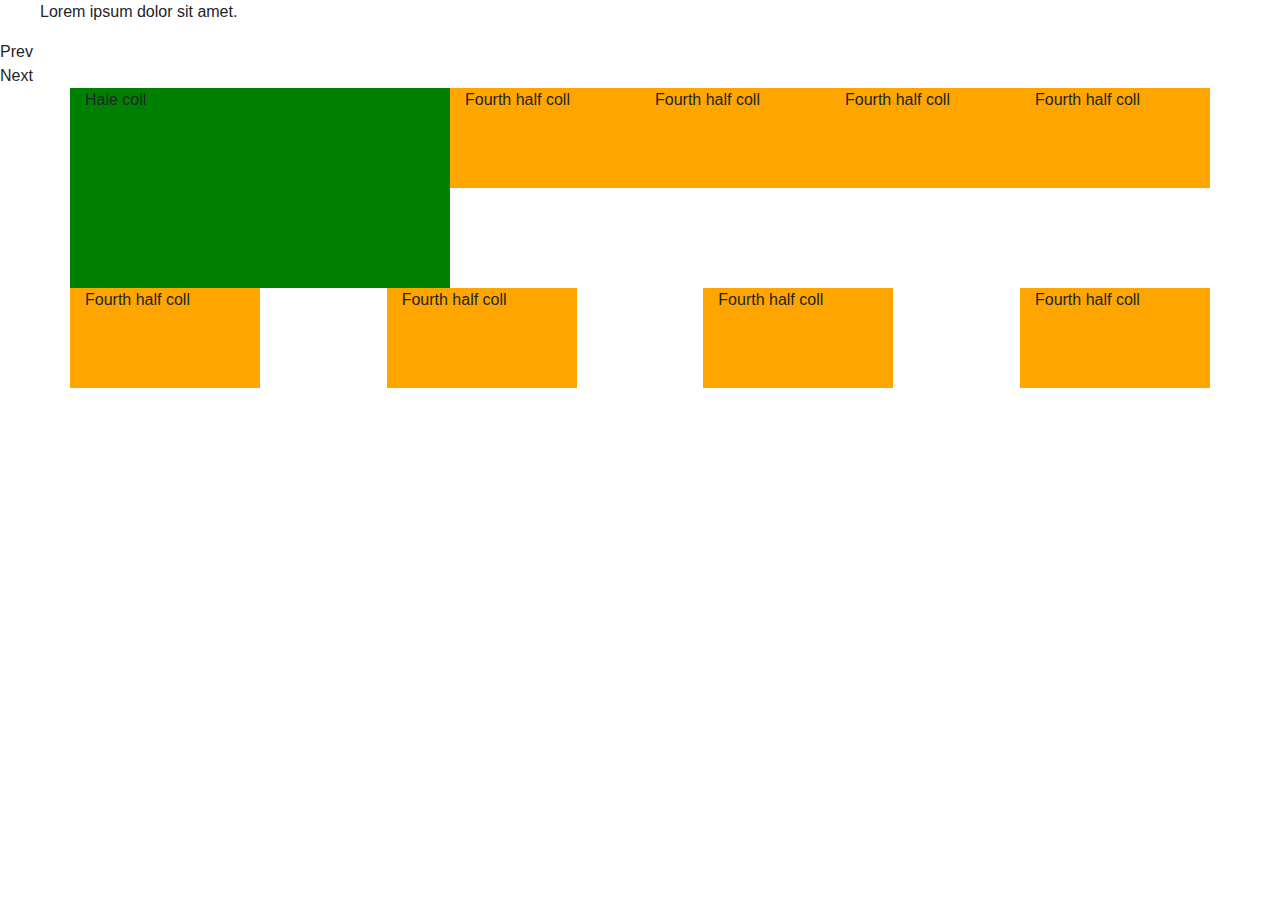
<file: index.html>
<!DOCTYPE html>
<html lang="en" dir="ltr">
  <head>
    <meta charset="utf-8">
    <link rel="stylesheet" href="css/bootstrap.min.css">
    <link rel="stylesheet" href="css/style.css">

    <script type="text/javascript" src="js/jquery.js"></script>
    <script type="text/javascript" src="js/bootstrap.min.js" ></script>
    <script type="text/javascript" src="js/news-ticker.js" ></script>
    <script type="text/javascript" src="js/scripts.js" ></script>
    <title>Boishakh news ticker</title>
  </head>
  <body>
    <div class="containe">
      <div class="">
        <div class="news-ticker" data-type='fade'>
          <ul>
            <li class="active">Lorem ipsum dolor sit amet.</li>
            <li>Lorem ipsum dolor sit amet. amt site em</li>
            <li>Lorem ipsum dolor sit amet. sit am</li>
            <li>Lorem ipsum dolor sit amet. sdf</li>
          </ul>
          <div class="prev">Prev</div>
          <div class="next">Next</div>
        </div>
      </div>
      <div class="container">
        <div class="row d-flex justify-content-between">
          <div class="col-4" style="height: 200px;background-color: green;">Hale coll</div>
          <div class="col-2" style="height: 100px;background-color: orange;">Fourth half coll</div>
          <div class="col-2" style="height: 100px;background-color: orange;">Fourth half coll</div>
          <div class="col-2" style="height: 100px;background-color: orange;">Fourth half coll</div>
          <div class="col-2" style="height: 100px;background-color: orange;">Fourth half coll</div>
          <div class="col-2" style="height: 100px;background-color: orange;">Fourth half coll</div>
          <div class="col-2" style="height: 100px;background-color: orange;">Fourth half coll</div>
          <div class="col-2" style="height: 100px;background-color: orange;">Fourth half coll</div>
          <div class="col-2" style="height: 100px;background-color: orange;">Fourth half coll</div>
        </div>
      </div>

    </div>
  </body>
</html>
</file>
<file: css/style.css>
.news-ticker li {
    display: none;
}
.news-ticker li.active {
    display: block;
}
.faded {
    animation-name: fadeTicker;
    animation-duration: 1s;
}
@keyframes fadeTicker {
    0%  {
        margin-left: 50px;
        background: orange;
    }
    100% {
        margin-left: 0;
        background: floralwhite;
    }
}
</file>
